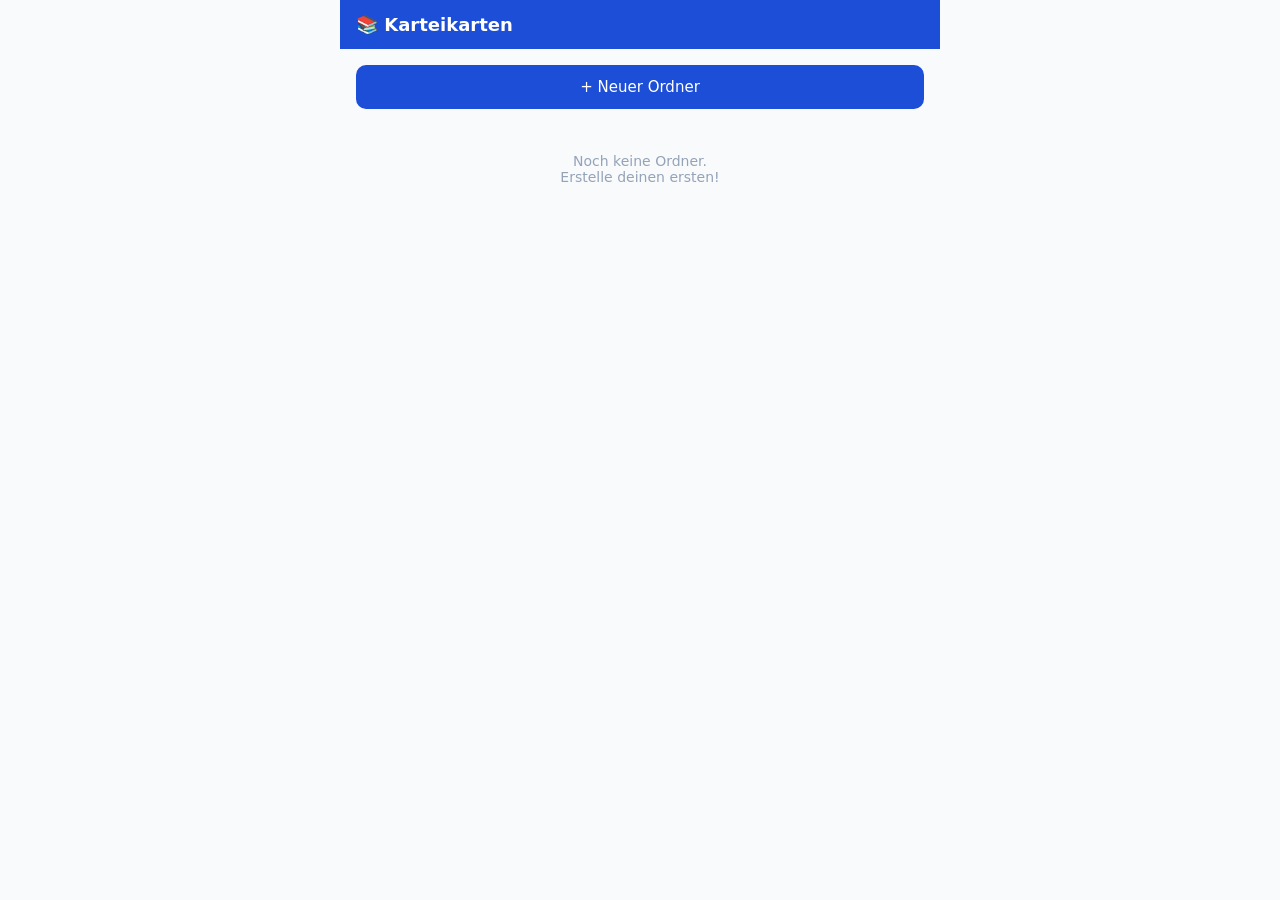
<file: prototype.html>
<!DOCTYPE html>
<html lang="de">
<head>
  <meta charset="UTF-8">
  <meta name="viewport" content="width=device-width, initial-scale=1.0, user-scalable=no">
  <title>Karteikarten</title>
  <style>
    * { box-sizing: border-box; margin: 0; padding: 0; -webkit-tap-highlight-color: transparent; }
    body { font-family: system-ui, -apple-system, sans-serif; background: #f8fafc; color: #1e293b; max-width: 600px; margin: 0 auto; min-height: 100vh; }

    .view { display: none; }
    .view.active { display: block; }

    .header { background: #1d4ed8; color: white; padding: 14px 16px; display: flex; align-items: center; gap: 10px; position: sticky; top: 0; z-index: 10; }
    .header h1 { font-size: 18px; font-weight: 600; flex: 1; }
    .header-btn { background: none; border: none; color: white; font-size: 22px; cursor: pointer; padding: 4px 8px; border-radius: 6px; line-height: 1; }
    .header-btn:active { background: rgba(255,255,255,.2); }

    .content { padding: 16px; }

    .btn { display: inline-flex; align-items: center; justify-content: center; gap: 6px; padding: 13px 18px; border-radius: 10px; border: none; cursor: pointer; font-size: 15px; font-weight: 500; font-family: inherit; transition: opacity .15s; }
    .btn:active { opacity: .75; }
    .btn-primary   { background: #1d4ed8; color: white; }
    .btn-secondary { background: #e2e8f0; color: #334155; }
    .btn-teal      { background: #0891b2; color: white; }
    .btn-block     { display: flex; width: 100%; }
    .btn + .btn    { margin-top: 8px; }

    .list { list-style: none; margin-top: 14px; display: flex; flex-direction: column; gap: 8px; }
    .list-item { background: white; border-radius: 12px; box-shadow: 0 1px 4px rgba(0,0,0,.07); display: flex; align-items: stretch; overflow: hidden; }
    .list-link { flex: 1; padding: 15px 16px; color: #1e293b; text-decoration: none; display: flex; align-items: center; gap: 8px; font-size: 15px; cursor: pointer; }
    .list-link:active { background: #f1f5f9; }
    .list-del { background: none; border: none; padding: 0 14px; color: #ef4444; font-size: 20px; cursor: pointer; border-left: 1px solid #f1f5f9; }
    .list-del:active { background: #fee2e2; }
    .badge { background: #dbeafe; color: #1d4ed8; border-radius: 99px; padding: 2px 8px; font-size: 12px; font-weight: 500; }
    .badge-red   { background: #fee2e2; color: #dc2626; }
    .badge-green { background: #dcfce7; color: #16a34a; }
    .empty-note { text-align: center; color: #94a3b8; padding: 30px 0; font-size: 14px; }

    /* Intervals box in set view */
    .iv-box { background: white; border-radius: 12px; box-shadow: 0 1px 4px rgba(0,0,0,.07); margin-top: 8px; overflow: hidden; }
    .iv-box-header { display: flex; align-items: center; gap: 10px; padding: 12px 16px; cursor: pointer; }
    .iv-box-header:active { background: #f8fafc; }
    .iv-box-label { font-size: 12px; font-weight: 700; text-transform: uppercase; letter-spacing: .06em; color: #64748b; }
    .iv-chips { display: flex; flex-wrap: wrap; gap: 6px; flex: 1; }
    .iv-chip { background: #dbeafe; color: #1d4ed8; border-radius: 6px; padding: 3px 8px; font-size: 13px; font-weight: 600; }
    .iv-edit-toggle { font-size: 12px; color: #94a3b8; white-space: nowrap; }
    .iv-editor { padding: 4px 12px 14px; border-top: 1px solid #f1f5f9; display: none; }
    .iv-editor.open { display: block; }

    /* Interval editor rows */
    .iv-row { display: flex; align-items: center; gap: 8px; margin-bottom: 8px; }
    .iv-row input[type=number] { width: 68px; flex-shrink: 0; padding: 9px 10px; border: 1.5px solid #e2e8f0; border-radius: 8px; font-size: 15px; font-family: inherit; }
    .iv-row select { flex: 1; padding: 9px 10px; border: 1.5px solid #e2e8f0; border-radius: 8px; font-size: 15px; font-family: inherit; background: white; appearance: none; -webkit-appearance: none; }
    .iv-row input:focus, .iv-row select:focus { outline: none; border-color: #1d4ed8; }
    .iv-row-preview { font-size: 13px; color: #64748b; min-width: 62px; text-align: right; }
    .iv-del { background: #fee2e2; color: #dc2626; border: none; border-radius: 8px; padding: 9px 10px; cursor: pointer; font-size: 15px; flex-shrink: 0; }
    .iv-del:active { background: #fecaca; }
    .iv-editor-actions { display: flex; gap: 8px; margin-top: 4px; }
    .iv-editor-actions .btn { padding: 10px 14px; font-size: 14px; }

    /* Card flip */
    .card-wrap { perspective: 1200px; margin: 12px 0 0; cursor: pointer; user-select: none; }
    .card-inner { position: relative; width: 100%; min-height: 240px; transition: transform .45s cubic-bezier(.4,0,.2,1); transform-style: preserve-3d; }
    .card-inner.flipped { transform: rotateY(180deg); }
    .card-face { position: absolute; width: 100%; min-height: 240px; backface-visibility: hidden; -webkit-backface-visibility: hidden; border-radius: 18px; padding: 24px; display: flex; flex-direction: column; align-items: center; justify-content: center; text-align: center; box-shadow: 0 4px 20px rgba(0,0,0,.1); }
    .card-front { background: white; border: 2px solid #1d4ed8; }
    .card-back  { background: #eff6ff; border: 2px solid #0891b2; transform: rotateY(180deg); }
    .card-label { font-size: 11px; font-weight: 600; letter-spacing: .08em; text-transform: uppercase; color: #94a3b8; margin-bottom: 12px; }
    .card-text  { font-size: 20px; font-weight: 500; line-height: 1.4; }
    .card-img   { max-width: 100%; max-height: 170px; border-radius: 10px; object-fit: contain; margin-bottom: 10px; }

    /* Interval bar (study mode) */
    .iv-bar { position: fixed; bottom: 0; left: 0; right: 0; max-width: 600px; margin: 0 auto; background: white; border-top: 1px solid #e2e8f0; padding: 10px 12px 20px; display: flex; gap: 7px; box-shadow: 0 -4px 16px rgba(0,0,0,.08); transform: translateY(100%); transition: transform .3s cubic-bezier(.4,0,.2,1); }
    .iv-bar.visible { transform: translateY(0); }
    .iv-btn { flex: 1; padding: 13px 4px; border: none; border-radius: 10px; font-size: 12px; font-weight: 700; color: white; background: #1d4ed8; cursor: pointer; line-height: 1.2; transition: opacity .15s; }
    .iv-btn:active { opacity: .7; }

    /* Progress */
    .study-progress { display: flex; align-items: center; gap: 10px; margin-top: 14px; }
    .progress-bar-bg { flex: 1; height: 6px; background: #e2e8f0; border-radius: 99px; overflow: hidden; }
    .progress-bar-fill { height: 100%; background: #1d4ed8; border-radius: 99px; transition: width .3s; }
    .progress-text { font-size: 13px; color: #64748b; white-space: nowrap; }
    .study-hint { text-align: center; color: #94a3b8; font-size: 13px; margin-top: 10px; }
    .study-content { padding: 14px 16px 110px; }

    /* Done */
    .done-wrap { text-align: center; padding: 60px 24px 30px; }
    .done-emoji { font-size: 72px; line-height: 1; margin-bottom: 20px; }
    .done-wrap h2 { font-size: 26px; margin-bottom: 8px; }
    .done-wrap p { color: #64748b; margin-bottom: 28px; }

    /* Form */
    .form-group { margin-bottom: 18px; }
    .form-label { display: block; font-size: 13px; font-weight: 600; color: #475569; margin-bottom: 6px; text-transform: uppercase; letter-spacing: .05em; }
    .form-input, .form-textarea { width: 100%; padding: 11px 13px; border: 1.5px solid #e2e8f0; border-radius: 10px; font-size: 15px; font-family: inherit; background: white; color: #1e293b; transition: border-color .15s; }
    .form-input:focus, .form-textarea:focus { outline: none; border-color: #1d4ed8; }
    .form-textarea { min-height: 90px; resize: vertical; }
    .form-btn-row { display: flex; gap: 8px; }
    .form-btn-row .btn { flex: 1; }

    /* Image upload */
    .img-upload-btn { display: inline-flex; align-items: center; gap: 6px; padding: 9px 14px; background: #f1f5f9; border: 1.5px dashed #cbd5e1; border-radius: 10px; cursor: pointer; font-size: 14px; color: #475569; margin-top: 8px; font-family: inherit; }
    .img-upload-btn:active { background: #e2e8f0; }
    .paste-hint { display: block; font-size: 12px; color: #94a3b8; margin-top: 6px; }
    .form-textarea.paste-flash { border-color: #22c55e; transition: border-color .1s; }
    .img-preview-wrap { margin-top: 8px; position: relative; display: inline-block; }
    .img-preview { max-width: 100%; max-height: 160px; border-radius: 10px; display: block; object-fit: contain; }
    .img-remove { position: absolute; top: 6px; right: 6px; background: rgba(0,0,0,.55); color: white; border: none; border-radius: 99px; width: 26px; height: 26px; font-size: 16px; cursor: pointer; display: flex; align-items: center; justify-content: center; line-height: 1; }

    /* Card table */
    .cards-table { width: 100%; border-collapse: collapse; font-size: 14px; }
    .cards-table th { text-align: left; padding: 10px 12px; font-size: 11px; font-weight: 700; text-transform: uppercase; letter-spacing: .06em; color: #64748b; border-bottom: 2px solid #e2e8f0; background: #f8fafc; }
    .cards-table td { padding: 10px 12px; vertical-align: top; border-bottom: 1px solid #f1f5f9; max-width: 0; width: 44%; }
    .cards-table td.td-num { width: 8%; color: #94a3b8; font-size: 12px; text-align: right; padding-right: 8px; white-space: nowrap; }
    .cards-table td.td-actions { width: 4%; white-space: nowrap; padding: 0 6px; }
    .cards-table tr:hover td { background: #f8fafc; }
    .td-cell { display: flex; flex-direction: column; gap: 6px; }
    .td-thumb { max-width: 100%; max-height: 80px; border-radius: 6px; object-fit: contain; display: block; }
    .td-text { white-space: pre-wrap; word-break: break-word; color: #1e293b; line-height: 1.4; }
    .td-empty { color: #cbd5e1; font-style: italic; }
    .tbl-edit-btn { background: none; border: none; font-size: 16px; cursor: pointer; padding: 8px 4px; color: #64748b; }
    .tbl-edit-btn:hover { color: #1d4ed8; }

    /* Modal */
    .modal-overlay { display: none; position: fixed; inset: 0; background: rgba(0,0,0,.45); z-index: 50; align-items: flex-end; justify-content: center; }
    .modal-overlay.open { display: flex; }
    .modal { background: white; width: 100%; max-width: 600px; border-radius: 20px 20px 0 0; padding: 20px 16px 32px; max-height: 92vh; overflow-y: auto; }
    .modal-handle { width: 40px; height: 4px; background: #e2e8f0; border-radius: 99px; margin: 0 auto 16px; }
    .modal h2 { font-size: 18px; font-weight: 600; margin-bottom: 16px; }
  </style>
</head>
<body>

<!-- HOME -->
<div id="view-home" class="view active">
  <div class="header"><h1>📚 Karteikarten</h1></div>
  <div class="content">
    <button class="btn btn-primary btn-block" onclick="openNameModal('folder')">+ Neuer Ordner</button>
    <ul class="list" id="folder-list"></ul>
  </div>
</div>

<!-- FOLDER -->
<div id="view-folder" class="view">
  <div class="header">
    <button class="header-btn" onclick="goBack()">←</button>
    <h1 id="folder-title">Ordner</h1>
  </div>
  <div class="content">
    <button class="btn btn-primary btn-block" onclick="openNameModal('set')">+ Neues Set</button>
    <ul class="list" id="set-list"></ul>
  </div>
</div>

<!-- SET -->
<div id="view-set" class="view">
  <div class="header">
    <button class="header-btn" onclick="goBack()">←</button>
    <h1 id="set-title">Set</h1>
  </div>
  <div class="content">
    <button class="btn btn-primary btn-block" id="study-start-btn" onclick="startStudy()">▶ Lernen</button>
    <button class="btn btn-secondary btn-block" onclick="openCardEditor(null)">+ Karte hinzufügen</button>
    <button class="btn btn-secondary btn-block" onclick="navigate('table', curSetId)">📋 Alle Karten (Tabelle)</button>

    <!-- Interval box -->
    <div class="iv-box">
      <div class="iv-box-header" onclick="toggleIvEditor()">
        <span class="iv-box-label">Intervalle</span>
        <div class="iv-chips" id="iv-chips"></div>
        <span class="iv-edit-toggle" id="iv-toggle-text">▾ bearbeiten</span>
      </div>
      <div class="iv-editor" id="iv-editor-set">
        <div id="iv-rows"></div>
        <div class="iv-editor-actions">
          <button class="btn btn-secondary" onclick="addSetIvRow()">+ Hinzufügen</button>
          <button class="btn btn-primary"   onclick="saveSetIntervals()">Speichern</button>
        </div>
      </div>
    </div>

    <ul class="list" id="card-list"></ul>
  </div>
</div>

<!-- STUDY -->
<div id="view-study" class="view">
  <div class="header">
    <button class="header-btn" onclick="goBack()">←</button>
    <h1>Lernen</h1>
  </div>
  <div class="study-content">
    <div class="study-progress">
      <div class="progress-bar-bg"><div class="progress-bar-fill" id="study-bar" style="width:0%"></div></div>
      <span class="progress-text" id="study-count">0 / 0</span>
    </div>
    <div class="card-wrap" onclick="flipCard()">
      <div class="card-inner" id="card-inner">
        <div class="card-face card-front" id="card-front"></div>
        <div class="card-face card-back"  id="card-back"></div>
      </div>
    </div>
    <div class="study-hint" id="study-hint">Tippen um umzudrehen</div>
  </div>
  <div class="iv-bar" id="iv-bar"></div>
</div>

<!-- DONE -->
<div id="view-done" class="view">
  <div class="header">
    <button class="header-btn" onclick="goBack()">←</button>
    <h1>Fertig!</h1>
  </div>
  <div class="done-wrap">
    <div class="done-emoji">🎉</div>
    <h2>Alle Karten geschafft!</h2>
    <p>Die heutigen Karten sind erledigt. Morgen geht's weiter!</p>
    <button class="btn btn-primary" onclick="goBack()">Zurück zum Set</button>
  </div>
</div>

<!-- TABLE VIEW -->
<div id="view-table" class="view">
  <div class="header">
    <button class="header-btn" onclick="goBack()">←</button>
    <h1 id="table-title">Alle Karten</h1>
  </div>
  <div class="content" style="padding:0; overflow-x:auto;">
    <table class="cards-table" id="cards-table">
      <thead>
        <tr>
          <th class="td-num">#</th>
          <th>Vorderseite</th>
          <th>Rückseite</th>
          <th></th>
        </tr>
      </thead>
      <tbody id="cards-table-body"></tbody>
    </table>
    <p id="table-empty" style="display:none;text-align:center;color:#94a3b8;padding:30px">Noch keine Karten.</p>
  </div>
</div>

<!-- CARD EDITOR MODAL -->
<div class="modal-overlay" id="card-modal">
  <div class="modal">
    <div class="modal-handle"></div>
    <h2 id="card-modal-title">Karte hinzufügen</h2>
    <div class="form-group">
      <label class="form-label">Vorderseite (Frage)</label>
      <textarea class="form-textarea" id="front-text" placeholder="Frage eingeben…"></textarea>
      <label class="img-upload-btn">🖼 Bild hinzufügen
        <input type="file" accept="image/*" style="display:none" id="front-file" onchange="loadImg(this,'front')">
      </label>
      <span class="paste-hint">Screenshot aus Zwischenablage: Strg+V ins Textfeld einfügen</span>
      <div class="img-preview-wrap" id="front-img-wrap" style="display:none">
        <img class="img-preview" id="front-img-preview" alt="">
        <button class="img-remove" onclick="removeImg('front')">✕</button>
      </div>
    </div>
    <div class="form-group">
      <label class="form-label">Rückseite (Antwort)</label>
      <textarea class="form-textarea" id="back-text" placeholder="Antwort eingeben…"></textarea>
      <label class="img-upload-btn">🖼 Bild hinzufügen
        <input type="file" accept="image/*" style="display:none" id="back-file" onchange="loadImg(this,'back')">
      </label>
      <span class="paste-hint">Screenshot aus Zwischenablage: Strg+V ins Textfeld einfügen</span>
      <div class="img-preview-wrap" id="back-img-wrap" style="display:none">
        <img class="img-preview" id="back-img-preview" alt="">
        <button class="img-remove" onclick="removeImg('back')">✕</button>
      </div>
    </div>
    <div class="form-btn-row">
      <button class="btn btn-primary"   onclick="saveCard(false)">Speichern</button>
      <button class="btn btn-teal"      onclick="saveCard(true)">+ Nächste</button>
      <button class="btn btn-secondary" onclick="closeCardModal()">Abbrechen</button>
    </div>
  </div>
</div>

<!-- NAME MODAL -->
<div class="modal-overlay" id="name-modal">
  <div class="modal">
    <div class="modal-handle"></div>
    <h2 id="name-modal-title">Name</h2>
    <div class="form-group">
      <input class="form-input" type="text" id="name-input" placeholder="Name eingeben…">
    </div>
    <div class="form-btn-row">
      <button class="btn btn-primary"   id="name-submit-btn">Erstellen</button>
      <button class="btn btn-secondary" onclick="closeNameModal()">Abbrechen</button>
    </div>
  </div>
</div>

<script>
// ==================== DB ====================
let db;

function openDB() {
  return new Promise((res, rej) => {
    const req = indexedDB.open('karteikarten_v3', 1);
    req.onupgradeneeded = e => {
      const d = e.target.result;
      if (!d.objectStoreNames.contains('folders')) {
        d.createObjectStore('folders', { keyPath: 'id', autoIncrement: true });
      }
      if (!d.objectStoreNames.contains('sets')) {
        const s = d.createObjectStore('sets', { keyPath: 'id', autoIncrement: true });
        s.createIndex('folderId', 'folderId');
      }
      if (!d.objectStoreNames.contains('cards')) {
        const s = d.createObjectStore('cards', { keyPath: 'id', autoIncrement: true });
        s.createIndex('setId', 'setId');
      }
    };
    req.onsuccess = e => { db = e.target.result; res(db); };
    req.onerror   = e => rej(e.target.error);
  });
}

function dbAll(store) {
  return new Promise((res, rej) => {
    const r = db.transaction(store,'readonly').objectStore(store).getAll();
    r.onsuccess = () => res(r.result); r.onerror = e => rej(e.target.error);
  });
}
function dbGet(store, key) {
  return new Promise((res, rej) => {
    const r = db.transaction(store,'readonly').objectStore(store).get(key);
    r.onsuccess = () => res(r.result); r.onerror = e => rej(e.target.error);
  });
}
function dbPut(store, obj) {
  return new Promise((res, rej) => {
    const r = db.transaction(store,'readwrite').objectStore(store).put(obj);
    r.onsuccess = () => res(r.result); r.onerror = e => rej(e.target.error);
  });
}
function dbDel(store, key) {
  return new Promise((res, rej) => {
    const r = db.transaction(store,'readwrite').objectStore(store).delete(key);
    r.onsuccess = () => res(); r.onerror = e => rej(e.target.error);
  });
}
function dbByIndex(store, idx, key) {
  return new Promise((res, rej) => {
    const r = db.transaction(store,'readonly').objectStore(store).index(idx).getAll(key);
    r.onsuccess = () => res(r.result); r.onerror = e => rej(e.target.error);
  });
}

// ==================== INTERVALS ====================
const DEFAULT_INTERVALS = [
  { value: 10, unit: 'Minuten' },
  { value: 1,  unit: 'Tage'   },
  { value: 3,  unit: 'Tage'   },
  { value: 5,  unit: 'Tage'   },
  { value: 1,  unit: 'Wochen' },
];

const UNIT_MS = { Minuten: 60_000, Tage: 86_400_000, Wochen: 604_800_000, Monate: 2_592_000_000 };
const SINGULAR = { Minuten: 'Minute', Tage: 'Tag', Wochen: 'Woche', Monate: 'Monat' };

function ivMs(iv)    { return iv.value * UNIT_MS[iv.unit]; }
function ivLabel(iv) { return iv.value === 1 ? `1 ${SINGULAR[iv.unit]}` : `${iv.value} ${iv.unit}`; }

// ==================== ROUTER ====================
let routeHistory = [];

async function navigate(route, id) {
  routeHistory.push({ route, id });
  await show(route, id);
}

function goBack() {
  routeHistory.pop();
  const prev = routeHistory[routeHistory.length - 1] || { route: 'home' };
  show(prev.route, prev.id);
}

async function show(route, id) {
  document.querySelectorAll('.view').forEach(v => v.classList.remove('active'));
  (document.getElementById('view-' + route) || document.getElementById('view-home')).classList.add('active');
  if (route === 'home')   await renderHome();
  if (route === 'folder') await renderFolder(id);
  if (route === 'set')    await renderSet(id);
  if (route === 'study')  await renderStudy(id);
  if (route === 'table')  await renderTable(id);
}

// ==================== HOME ====================
async function renderHome() {
  const folders = await dbAll('folders');
  const list = document.getElementById('folder-list');
  list.innerHTML = '';
  if (!folders.length) {
    list.innerHTML = '<li class="empty-note">Noch keine Ordner.<br>Erstelle deinen ersten!</li>';
    return;
  }
  for (const f of folders) {
    const sets = await dbByIndex('sets', 'folderId', f.id);
    const li = document.createElement('li');
    li.className = 'list-item';
    li.innerHTML = `
      <span class="list-link" onclick="navigate('folder',${f.id})">
        📁 ${esc(f.name)} <span class="badge">${sets.length} Set${sets.length !== 1 ? 's' : ''}</span>
      </span>
      <button class="list-del" onclick="delFolder(${f.id})">🗑</button>`;
    list.appendChild(li);
  }
}

async function delFolder(id) {
  if (!confirm('Ordner und alle Inhalte löschen?')) return;
  const sets = await dbByIndex('sets', 'folderId', id);
  for (const s of sets) {
    const cards = await dbByIndex('cards', 'setId', s.id);
    for (const c of cards) await dbDel('cards', c.id);
    await dbDel('sets', s.id);
  }
  await dbDel('folders', id);
  await renderHome();
}

// ==================== FOLDER ====================
let curFolderId;

async function renderFolder(folderId) {
  curFolderId = folderId;
  const folder = await dbGet('folders', folderId);
  if (!folder) { await navigate('home'); return; }
  document.getElementById('folder-title').textContent = folder.name;

  const sets = await dbByIndex('sets', 'folderId', folderId);
  const list = document.getElementById('set-list');
  list.innerHTML = '';
  if (!sets.length) { list.innerHTML = '<li class="empty-note">Noch keine Sets.</li>'; return; }

  for (const s of sets) {
    const cards = await dbByIndex('cards', 'setId', s.id);
    const due = cards.filter(c => !c.nextReview || c.nextReview <= Date.now()).length;
    const li = document.createElement('li');
    li.className = 'list-item';
    li.innerHTML = `
      <span class="list-link" onclick="navigate('set',${s.id})">
        📝 ${esc(s.name)}
        <span class="badge">${cards.length} Karten</span>
        ${due > 0 ? `<span class="badge badge-red">${due} fällig</span>` : ''}
      </span>
      <button class="list-del" onclick="delSet(${s.id})">🗑</button>`;
    list.appendChild(li);
  }
}

async function delSet(id) {
  if (!confirm('Set und alle Karten löschen?')) return;
  const cards = await dbByIndex('cards', 'setId', id);
  for (const c of cards) await dbDel('cards', c.id);
  await dbDel('sets', id);
  await renderFolder(curFolderId);
}

// ==================== SET ====================
let curSetId, ivEditorOpen = false;

async function renderSet(setId) {
  curSetId = setId;
  ivEditorOpen = false;

  const set = await dbGet('sets', setId);
  if (!set) { await navigate('home'); return; }
  document.getElementById('set-title').textContent = set.name;

  const intervals = set.intervals || DEFAULT_INTERVALS;

  // Lernen button
  const cards = await dbByIndex('cards', 'setId', setId);
  const due = cards.filter(c => !c.nextReview || c.nextReview <= Date.now()).length;
  document.getElementById('study-start-btn').textContent =
    due > 0 ? `▶ Lernen  (${due} fällig)` : '▶ Alle Karten wiederholen';

  // Interval chips
  const chips = document.getElementById('iv-chips');
  chips.innerHTML = intervals.map(iv => `<span class="iv-chip">${ivLabel(iv)}</span>`).join('');

  // Interval editor
  document.getElementById('iv-editor-set').classList.remove('open');
  document.getElementById('iv-toggle-text').textContent = '▾ bearbeiten';
  buildSetIvRows(intervals);

  // Card list
  const list = document.getElementById('card-list');
  list.innerHTML = '';
  if (!cards.length) { list.innerHTML = '<li class="empty-note">Noch keine Karten.</li>'; return; }
  for (const c of cards) {
    const label = (c.front?.imageData ? '🖼 ' : '') + (c.front?.text || '').slice(0, 60) || '(leer)';
    const now = Date.now();
    let nextStr, badgeCls;
    if (!c.nextReview)             { nextStr = 'Neu';    badgeCls = 'badge'; }
    else if (c.nextReview <= now)  { nextStr = 'fällig'; badgeCls = 'badge badge-red'; }
    else                           { nextStr = new Date(c.nextReview).toLocaleDateString('de-AT'); badgeCls = 'badge badge-green'; }
    const li = document.createElement('li');
    li.className = 'list-item';
    li.innerHTML = `
      <span class="list-link" onclick="openCardEditor(${c.id})">${esc(label)}<span class="${badgeCls}">${nextStr}</span></span>
      <button class="list-del" onclick="delCard(${c.id})">🗑</button>`;
    list.appendChild(li);
  }
}

function toggleIvEditor() {
  ivEditorOpen = !ivEditorOpen;
  document.getElementById('iv-editor-set').classList.toggle('open', ivEditorOpen);
  document.getElementById('iv-toggle-text').textContent = ivEditorOpen ? '▴ schließen' : '▾ bearbeiten';
}

function buildSetIvRows(intervals) {
  const container = document.getElementById('iv-rows');
  container.innerHTML = '';
  intervals.forEach(iv => addRowToContainer(container, iv));
}

function addRowToContainer(container, iv) {
  const row = document.createElement('div');
  row.className = 'iv-row';
  row.innerHTML = `
    <input type="number" min="1" value="${iv.value}">
    <select>
      <option ${iv.unit==='Minuten'?'selected':''}>Minuten</option>
      <option ${iv.unit==='Tage'   ?'selected':''}>Tage</option>
      <option ${iv.unit==='Wochen' ?'selected':''}>Wochen</option>
      <option ${iv.unit==='Monate' ?'selected':''}>Monate</option>
    </select>
    <span class="iv-row-preview">${ivLabel(iv)}</span>
    <button class="iv-del" onclick="this.closest('.iv-row').remove()">✕</button>`;
  const numEl  = row.querySelector('input');
  const selEl  = row.querySelector('select');
  const prevEl = row.querySelector('.iv-row-preview');
  const upd = () => { prevEl.textContent = ivLabel({ value: parseInt(numEl.value)||1, unit: selEl.value }); };
  numEl.addEventListener('input',  upd);
  selEl.addEventListener('change', upd);
  container.appendChild(row);
}

function addSetIvRow() {
  addRowToContainer(document.getElementById('iv-rows'), { value: 1, unit: 'Tage' });
}

async function saveSetIntervals() {
  const rows = document.querySelectorAll('#iv-rows .iv-row');
  const intervals = [];
  rows.forEach(row => {
    const v = Math.max(1, parseInt(row.querySelector('input').value) || 1);
    const u = row.querySelector('select').value;
    intervals.push({ value: v, unit: u });
  });
  if (!intervals.length) { alert('Mindestens ein Intervall ist erforderlich.'); return; }

  const set = await dbGet('sets', curSetId);
  set.intervals = intervals;
  await dbPut('sets', set);

  // Update chips
  document.getElementById('iv-chips').innerHTML =
    intervals.map(iv => `<span class="iv-chip">${ivLabel(iv)}</span>`).join('');

  toggleIvEditor();
}

async function delCard(id) {
  if (!confirm('Karte löschen?')) return;
  await dbDel('cards', id);
  await renderSet(curSetId);
}

async function startStudy() {
  const cards = await dbByIndex('cards', 'setId', curSetId);
  if (!cards.length) { alert('Noch keine Karten in diesem Set.'); return; }
  const due = cards.filter(c => !c.nextReview || c.nextReview <= Date.now());
  if (!due.length) { alert('Alle Karten erledigt! Schau morgen wieder rein.'); return; }
  studyQueue = due.sort((a, b) => (a.nextReview || 0) - (b.nextReview || 0));
  studyIndex = 0;
  await navigate('study', curSetId);
}

// ==================== TABLE ====================
async function renderTable(setId) {
  const set = await dbGet('sets', setId);
  if (!set) { goBack(); return; }
  document.getElementById('table-title').textContent = set.name;

  const cards = await dbByIndex('cards', 'setId', setId);
  const tbody = document.getElementById('cards-table-body');
  const empty = document.getElementById('table-empty');
  tbody.innerHTML = '';

  if (!cards.length) { empty.style.display = 'block'; return; }
  empty.style.display = 'none';

  cards.forEach((card, i) => {
    const tr = document.createElement('tr');
    tr.innerHTML = `
      <td class="td-num">${i + 1}</td>
      <td>${cellHtml(card.front)}</td>
      <td>${cellHtml(card.back)}</td>
      <td class="td-actions">
        <button class="tbl-edit-btn" onclick="tableEditCard(${card.id})" title="Bearbeiten">✏️</button>
      </td>`;
    tbody.appendChild(tr);
  });
}

function cellHtml(side) {
  if (!side?.text && !side?.imageData) return '<span class="td-empty">—</span>';
  let html = '<div class="td-cell">';
  if (side.imageData) html += `<img class="td-thumb" src="${side.imageData}" alt="">`;
  if (side.text)      html += `<span class="td-text">${esc(side.text)}</span>`;
  html += '</div>';
  return html;
}

async function tableEditCard(cardId) {
  const card = await dbGet('cards', cardId);
  curSetId = card.setId;
  afterSaveView = 'table';
  await openCardEditor(cardId);
}

// ==================== STUDY ====================
let studyQueue = [], studyIndex = 0, isFlipped = false;

async function renderStudy(setId) {
  const set = await dbGet('sets', setId);
  const intervals = set?.intervals || DEFAULT_INTERVALS;

  const bar = document.getElementById('iv-bar');
  bar.innerHTML = '';
  bar.classList.remove('visible');
  intervals.forEach(iv => {
    const btn = document.createElement('button');
    btn.className = 'iv-btn';
    btn.textContent = ivLabel(iv);
    btn.onclick = () => pickInterval(iv);
    bar.appendChild(btn);
  });

  if (!studyQueue.length) {
    const cards = await dbByIndex('cards', 'setId', setId);
    studyQueue = cards.filter(c => !c.nextReview || c.nextReview <= Date.now())
                      .sort((a, b) => (a.nextReview||0) - (b.nextReview||0));
    studyIndex = 0;
  }
  showCard();
}

function showCard() {
  if (studyIndex >= studyQueue.length) {
    document.getElementById('iv-bar').classList.remove('visible');
    document.querySelectorAll('.view').forEach(v => v.classList.remove('active'));
    document.getElementById('view-done').classList.add('active');
    return;
  }
  isFlipped = false;
  document.getElementById('card-inner').classList.remove('flipped');
  document.getElementById('iv-bar').classList.remove('visible');
  document.getElementById('study-hint').textContent = 'Tippen um umzudrehen';

  const pct = (studyIndex / studyQueue.length * 100).toFixed(0);
  document.getElementById('study-bar').style.width = pct + '%';
  document.getElementById('study-count').textContent = `${studyIndex} / ${studyQueue.length}`;

  const card = studyQueue[studyIndex];
  renderFace('card-front', card.front, 'Frage');
  renderFace('card-back',  card.back,  'Antwort');
}

function renderFace(elemId, side, label) {
  const el = document.getElementById(elemId);
  el.innerHTML = `<div class="card-label">${label}</div>`;
  if (side?.imageData) {
    const img = document.createElement('img');
    img.className = 'card-img'; img.src = side.imageData; img.alt = '';
    el.appendChild(img);
  }
  if (side?.text) {
    const p = document.createElement('p');
    p.className = 'card-text'; p.textContent = side.text;
    el.appendChild(p);
  }
}

function flipCard() {
  if (isFlipped) return;
  isFlipped = true;
  document.getElementById('card-inner').classList.add('flipped');
  document.getElementById('iv-bar').classList.add('visible');
  document.getElementById('study-hint').textContent = 'Wähle ein Intervall ↓';
}

async function pickInterval(iv) {
  const card = studyQueue[studyIndex];
  card.nextReview = Date.now() + ivMs(iv);
  await dbPut('cards', card);
  studyIndex++;
  showCard();
}

// ==================== CARD EDITOR ====================
let editCardId = null, frontImgData = null, backImgData = null, afterSaveView = null;

async function openCardEditor(cardId) {
  editCardId = cardId; frontImgData = null; backImgData = null;
  if (cardId === null) afterSaveView = null; // reset when opening fresh from set view
  ['front-text','back-text'].forEach(id => document.getElementById(id).value = '');
  ['front-file','back-file'].forEach(id => document.getElementById(id).value = '');
  ['front-img-wrap','back-img-wrap'].forEach(id => document.getElementById(id).style.display = 'none');

  if (cardId) {
    const card = await dbGet('cards', cardId);
    document.getElementById('card-modal-title').textContent = 'Karte bearbeiten';
    document.getElementById('front-text').value = card.front?.text || '';
    document.getElementById('back-text').value  = card.back?.text  || '';
    if (card.front?.imageData) { frontImgData = card.front.imageData; setImgPreview('front', frontImgData); }
    if (card.back?.imageData)  { backImgData  = card.back.imageData;  setImgPreview('back',  backImgData); }
  } else {
    document.getElementById('card-modal-title').textContent = 'Karte hinzufügen';
  }
  document.getElementById('card-modal').classList.add('open');
  setTimeout(() => document.getElementById('front-text').focus(), 100);
}

function setImgPreview(side, data) {
  document.getElementById(side + '-img-preview').src = data;
  document.getElementById(side + '-img-wrap').style.display = 'inline-block';
}
function loadImg(input, side) {
  const file = input.files[0]; if (!file) return;
  const r = new FileReader();
  r.onload = e => { if (side === 'front') { frontImgData = e.target.result; setImgPreview('front', frontImgData); } else { backImgData = e.target.result; setImgPreview('back', backImgData); } };
  r.readAsDataURL(file);
}
function removeImg(side) {
  if (side === 'front') { frontImgData = null; document.getElementById('front-img-wrap').style.display = 'none'; document.getElementById('front-file').value = ''; }
  else                  { backImgData  = null; document.getElementById('back-img-wrap').style.display  = 'none'; document.getElementById('back-file').value  = ''; }
}

async function saveCard(andNext) {
  const ft = document.getElementById('front-text').value.trim();
  const bt = document.getElementById('back-text').value.trim();
  if (!ft && !frontImgData) { alert('Die Vorderseite braucht Text oder ein Bild.'); return; }

  const card = { setId: curSetId, front: { text: ft, imageData: frontImgData }, back: { text: bt, imageData: backImgData }, nextReview: null, createdAt: Date.now() };
  if (editCardId) { const old = await dbGet('cards', editCardId); card.id = editCardId; card.nextReview = old.nextReview; card.createdAt = old.createdAt; }
  await dbPut('cards', card);
  closeCardModal();
  if (andNext) {
    afterSaveView = null;
    openCardEditor(null);
  } else if (afterSaveView === 'table') {
    afterSaveView = null;
    await renderTable(curSetId);
  } else {
    await renderSet(curSetId);
  }
}
function closeCardModal() { document.getElementById('card-modal').classList.remove('open'); }

// ==================== NAME MODAL ====================
let nameCallback = null;

function openNameModal(type) {
  document.getElementById('name-modal-title').textContent = type === 'folder' ? 'Neuer Ordner' : 'Neues Set';
  document.getElementById('name-input').value = '';

  nameCallback = async name => {
    if (type === 'folder') {
      await dbPut('folders', { name, createdAt: Date.now() });
      await renderHome();
    } else {
      await dbPut('sets', { name, folderId: curFolderId, intervals: DEFAULT_INTERVALS, createdAt: Date.now() });
      await renderFolder(curFolderId);
    }
  };

  document.getElementById('name-modal').classList.add('open');
  setTimeout(() => document.getElementById('name-input').focus(), 100);
}

async function submitName() {
  const name = document.getElementById('name-input').value.trim();
  if (!name) return;
  const cb = nameCallback;   // ← save BEFORE closeNameModal nulls it
  closeNameModal();
  if (cb) await cb(name);
}

function closeNameModal() {
  document.getElementById('name-modal').classList.remove('open');
  nameCallback = null;
}

document.getElementById('name-submit-btn').addEventListener('click', submitName);
document.getElementById('name-input').addEventListener('keydown', e => { if (e.key === 'Enter') submitName(); });

document.getElementById('card-modal').addEventListener('click', e => { if (e.target === e.currentTarget) closeCardModal(); });
document.getElementById('name-modal').addEventListener('click', e => { if (e.target === e.currentTarget) closeNameModal(); });

// ==================== UTILS ====================
function esc(s) { return String(s).replace(/&/g,'&amp;').replace(/</g,'&lt;').replace(/>/g,'&gt;').replace(/"/g,'&quot;'); }

// ==================== CLIPBOARD PASTE ====================
function setupPasteHandlers() {
  [['front-text', 'front'], ['back-text', 'back']].forEach(([textareaId, side]) => {
    document.getElementById(textareaId).addEventListener('paste', e => {
      const items = e.clipboardData?.items;
      if (!items) return;

      for (const item of items) {
        if (item.type.startsWith('image/')) {
          e.preventDefault();
          const file = item.getAsFile();
          const reader = new FileReader();
          reader.onload = ev => {
            if (side === 'front') { frontImgData = ev.target.result; setImgPreview('front', frontImgData); }
            else                  { backImgData  = ev.target.result; setImgPreview('back',  backImgData);  }
            // brief green flash so the user sees it worked
            const ta = document.getElementById(textareaId);
            ta.classList.add('paste-flash');
            setTimeout(() => ta.classList.remove('paste-flash'), 600);
          };
          reader.readAsDataURL(file);
          return; // image handled, stop
        }
      }
      // no image → let normal text paste happen
    });
  });
}

// ==================== INIT ====================
openDB()
  .then(() => { setupPasteHandlers(); return show('home'); })
  .catch(err => { document.body.innerHTML = `<p style="padding:20px;color:red">DB-Fehler: ${err}</p>`; });
</script>
</body>
</html>
</file>
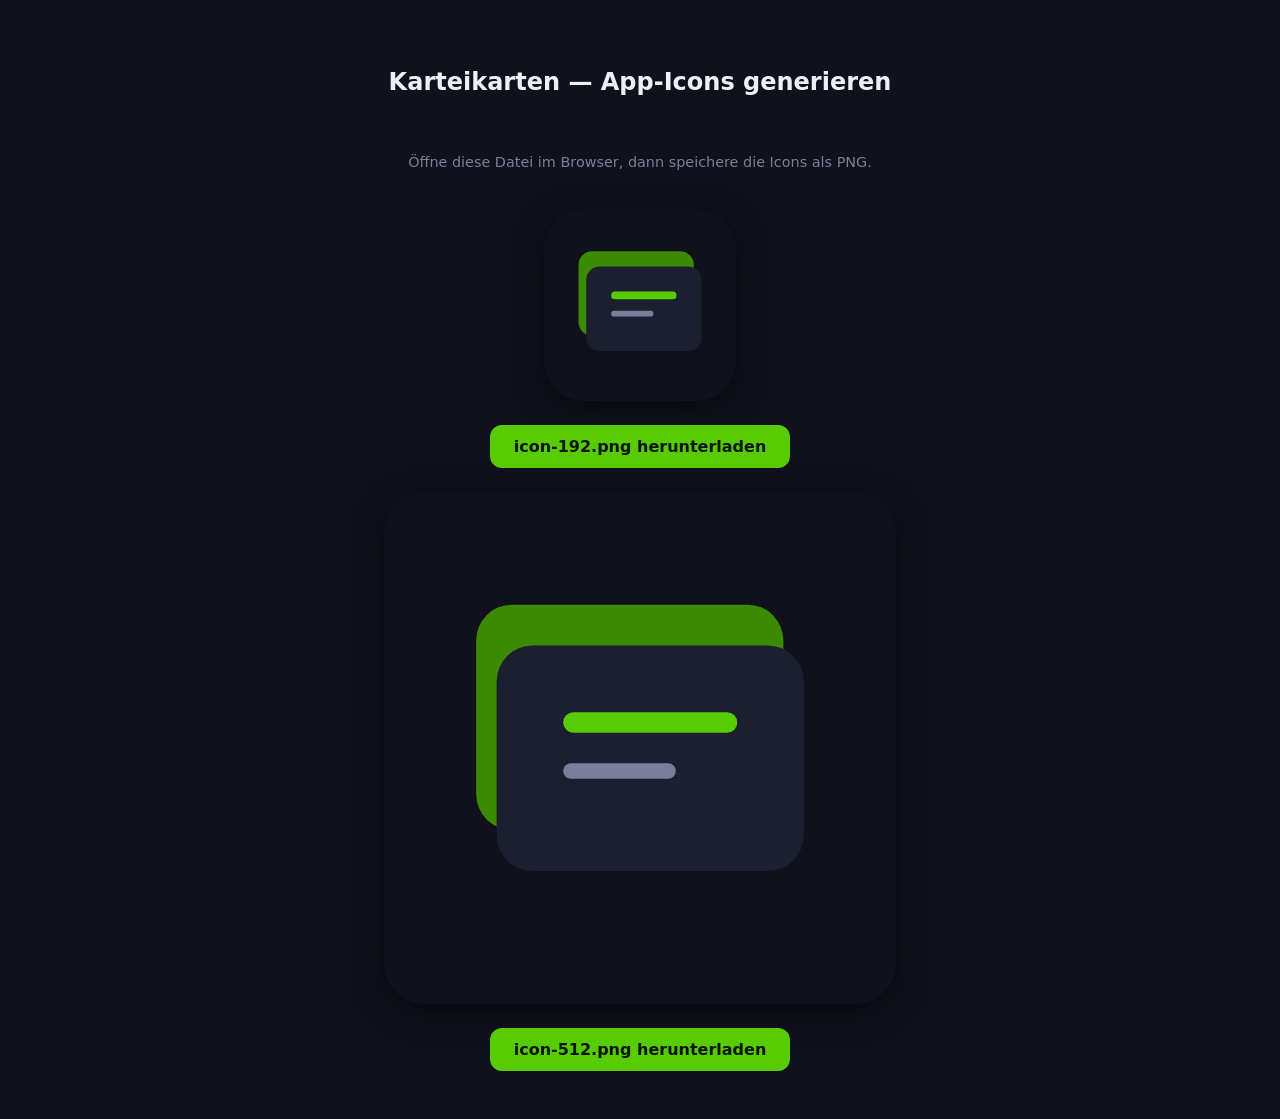
<file: icons/generate-icons.html>
<!DOCTYPE html>
<html lang="de">
<head>
  <meta charset="UTF-8">
  <title>Icons generieren</title>
  <style>
    body { font-family: system-ui, sans-serif; background: #10111b; color: #eeeef6; display: flex; flex-direction: column; align-items: center; gap: 24px; padding: 40px; }
    canvas { border-radius: 40px; box-shadow: 0 8px 32px rgba(0,0,0,.5); }
    a { display: inline-block; background: #58cc02; color: #091400; font-weight: 700; padding: 12px 24px; border-radius: 12px; text-decoration: none; }
    p { color: #7a7e9b; font-size: .9rem; }
  </style>
</head>
<body>
  <h2>Karteikarten — App-Icons generieren</h2>
  <p>Öffne diese Datei im Browser, dann speichere die Icons als PNG.</p>

  <canvas id="c192" width="192" height="192"></canvas>
  <a id="dl192">icon-192.png herunterladen</a>

  <canvas id="c512" width="512" height="512"></canvas>
  <a id="dl512">icon-512.png herunterladen</a>

  <script>
    function drawIcon(canvas) {
      const ctx = canvas.getContext('2d');
      const s = canvas.width;

      // Background
      ctx.fillStyle = '#10111b';
      ctx.beginPath();
      ctx.roundRect(0, 0, s, s, s * 0.21);
      ctx.fill();

      // Green card shape (back)
      ctx.fillStyle = '#3a8a02';
      ctx.beginPath();
      ctx.roundRect(s * .18, s * .22, s * .6, s * .44, s * .07);
      ctx.fill();

      // Main card
      ctx.fillStyle = '#1c1f2f';
      ctx.beginPath();
      ctx.roundRect(s * .22, s * .30, s * .6, s * .44, s * .07);
      ctx.fill();

      // Green accent line
      ctx.fillStyle = '#58cc02';
      ctx.beginPath();
      ctx.roundRect(s * .35, s * .43, s * .34, s * .04, s * .02);
      ctx.fill();

      ctx.fillStyle = '#7a7e9b';
      ctx.beginPath();
      ctx.roundRect(s * .35, s * .53, s * .22, s * .03, s * .015);
      ctx.fill();
    }

    [192, 512].forEach(size => {
      const canvas = document.getElementById('c' + size);
      drawIcon(canvas);
      const dl = document.getElementById('dl' + size);
      dl.href = canvas.toDataURL('image/png');
      dl.download = 'icon-' + size + '.png';
    });
  </script>
</body>
</html>
</file>
